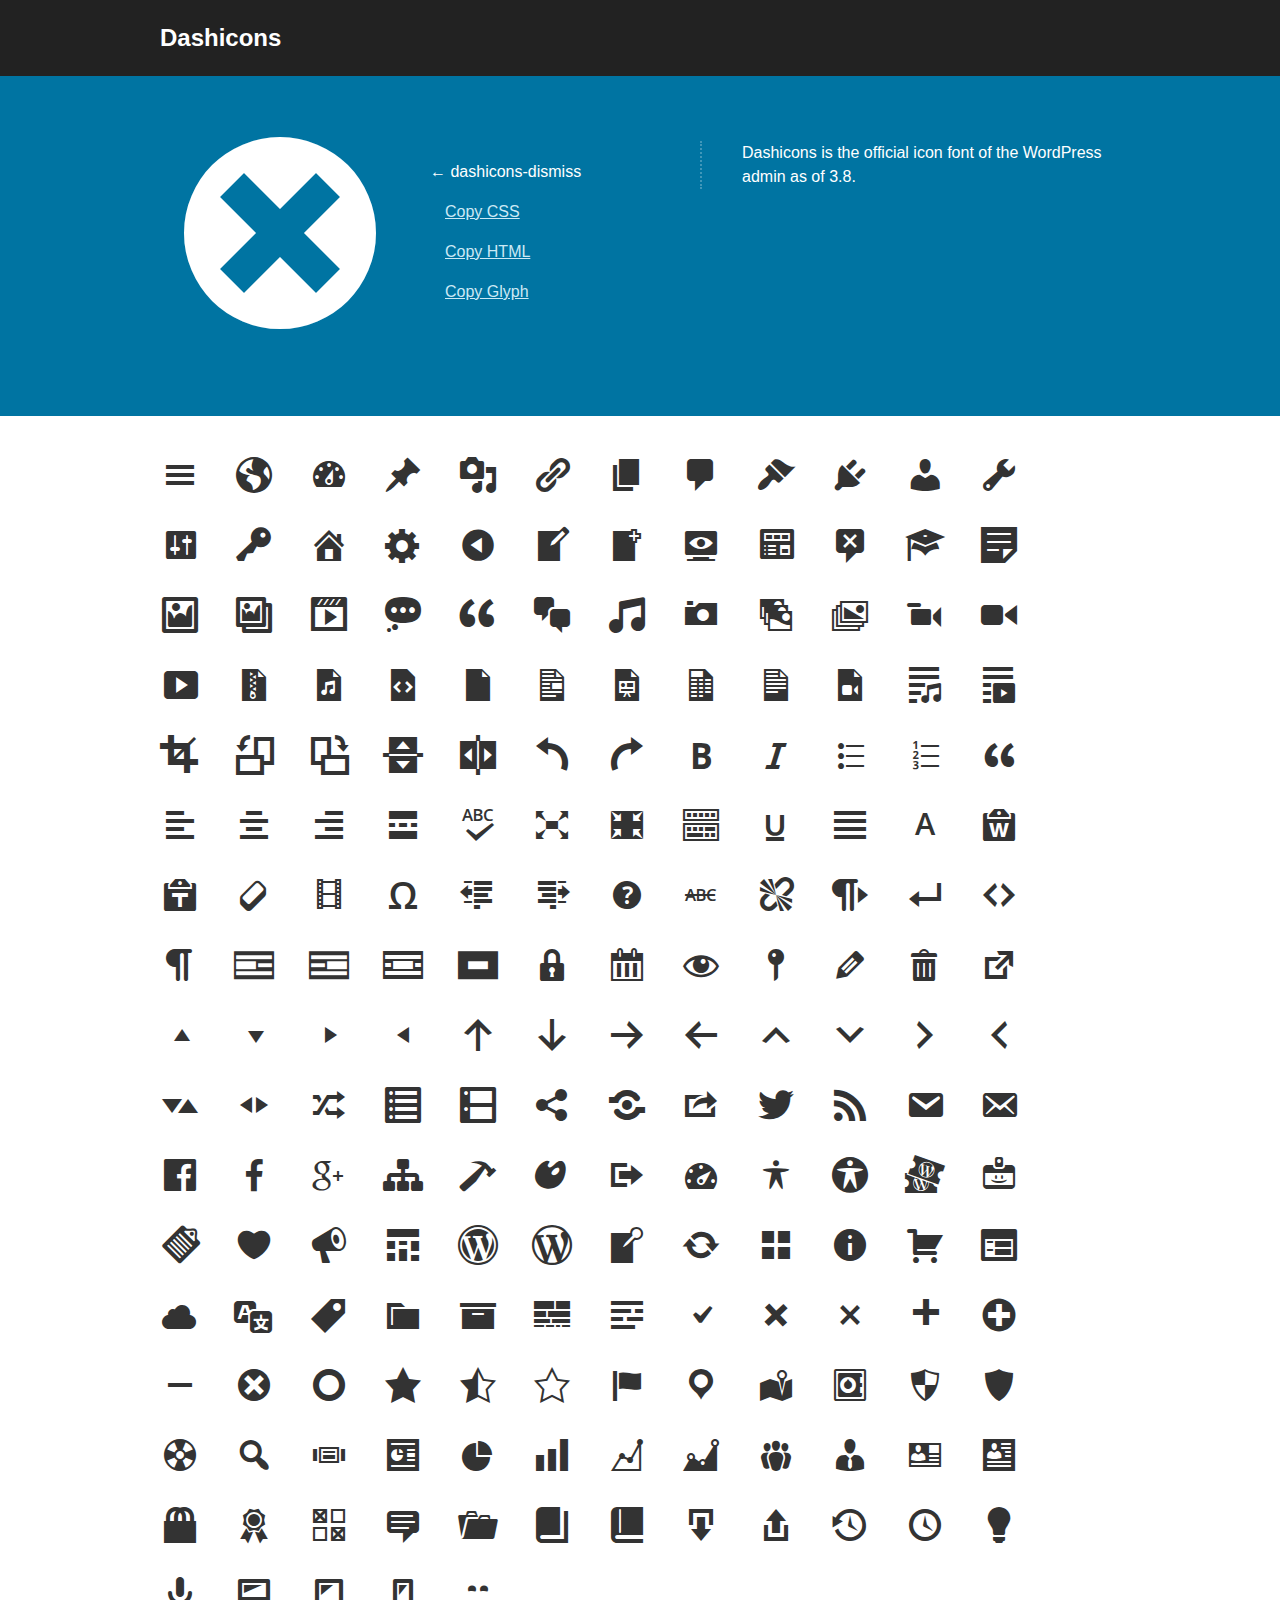
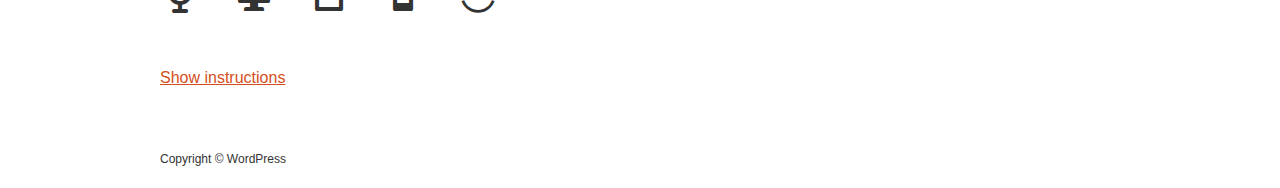
<file: dashicons/index.html>
<!DOCTYPE html>
<html dir="ltr" lang="en">
<head>
	<title>Dashicons</title>
	<meta name="robots" content="noindex">

	<!-- Stylesheets -->
	<link rel="stylesheet" href="css/dashicons.css">
	<link rel="stylesheet" href="css/style.css">
</head>
<body>

<div id="main">

	<div id="header">
		<h2>Dashicons</h2>
	</div>

	<div id="primary">
		<div id="content">
			<div id="glyph">
			</div>

			<div class="description">
				<p>Dashicons is the official icon font of the WordPress admin as of 3.8.</p>
			</div>

		</div>
	</div>

	<div id="icons">
		<div id="iconlist">

			<!-- admin menu -->
			<div data-code="f333" class="dashicons dashicons-menu"></div>
			<div data-code="f319" class="dashicons dashicons-admin-site"></div>
			<div data-code="f226" class="dashicons dashicons-dashboard"></div>
			<div data-code="f109" class="dashicons dashicons-admin-post"></div>
			<div data-code="f104" class="dashicons dashicons-admin-media"></div>
			<div data-code="f103" class="dashicons dashicons-admin-links"></div>
			<div data-code="f105" class="dashicons dashicons-admin-page"></div>
			<div data-code="f101" class="dashicons dashicons-admin-comments"></div>
			<div data-code="f100" class="dashicons dashicons-admin-appearance"></div>
			<div data-code="f106" class="dashicons dashicons-admin-plugins"></div>
			<div data-code="f110" class="dashicons dashicons-admin-users"></div>
			<div data-code="f107" class="dashicons dashicons-admin-tools"></div>
			<div data-code="f108" class="dashicons dashicons-admin-settings"></div>
			<div data-code="f112" class="dashicons dashicons-admin-network"></div>
			<div data-code="f102" class="dashicons dashicons-admin-home"></div>
			<div data-code="f111" class="dashicons dashicons-admin-generic"></div>
			<div data-code="f148" class="dashicons dashicons-admin-collapse"></div>

			<!-- welcome screen -->
			<div data-code="f119" class="dashicons dashicons-welcome-write-blog"></div>
			<!--<div data-code="f119" class="dashicons dashicons-welcome-edit-page"></div> Duplicate -->
			<div data-code="f133" class="dashicons dashicons-welcome-add-page"></div>
			<div data-code="f115" class="dashicons dashicons-welcome-view-site"></div>
			<div data-code="f116" class="dashicons dashicons-welcome-widgets-menus"></div>
			<div data-code="f117" class="dashicons dashicons-welcome-comments"></div>
			<div data-code="f118" class="dashicons dashicons-welcome-learn-more"></div>

			<!-- post formats -->
			<!--<div data-code="f109" class="dashicons dashicons-format-standard"></div> Duplicate -->
			<div data-code="f123" class="dashicons dashicons-format-aside"></div>
			<div data-code="f128" class="dashicons dashicons-format-image"></div>
			<div data-code="f161" class="dashicons dashicons-format-gallery"></div>
			<div data-code="f126" class="dashicons dashicons-format-video"></div>
			<div data-code="f130" class="dashicons dashicons-format-status"></div>
			<div data-code="f122" class="dashicons dashicons-format-quote"></div>
			<!--<div data-code="f103" class="dashicons dashicons-format-links"></div> Duplicate -->
			<div data-code="f125" class="dashicons dashicons-format-chat"></div>
			<div data-code="f127" class="dashicons dashicons-format-audio"></div>
			<div data-code="f306" class="dashicons dashicons-camera"></div>
			<div data-code="f232" class="dashicons dashicons-images-alt"></div>
			<div data-code="f233" class="dashicons dashicons-images-alt2"></div>
			<div data-code="f234" class="dashicons dashicons-video-alt"></div>
			<div data-code="f235" class="dashicons dashicons-video-alt2"></div>
			<div data-code="f236" class="dashicons dashicons-video-alt3"></div>

			<!-- media -->
			<div data-code="f501" class="dashicons dashicons-media-archive"></div>
			<div data-code="f500" class="dashicons dashicons-media-audio"></div>
			<div data-code="f499" class="dashicons dashicons-media-code"></div>
			<div data-code="f498" class="dashicons dashicons-media-default"></div>
			<div data-code="f497" class="dashicons dashicons-media-document"></div>
			<div data-code="f496" class="dashicons dashicons-media-interactive"></div>
			<div data-code="f495" class="dashicons dashicons-media-spreadsheet"></div>
			<div data-code="f491" class="dashicons dashicons-media-text"></div>
			<div data-code="f490" class="dashicons dashicons-media-video"></div>
			<div data-code="f492" class="dashicons dashicons-playlist-audio"></div>
			<div data-code="f493" class="dashicons dashicons-playlist-video"></div>

			<!-- image editing -->
			<div data-code="f165" class="dashicons dashicons-image-crop"></div>
			<div data-code="f166" class="dashicons dashicons-image-rotate-left"></div>
			<div data-code="f167" class="dashicons dashicons-image-rotate-right"></div>
			<div data-code="f168" class="dashicons dashicons-image-flip-vertical"></div>
			<div data-code="f169" class="dashicons dashicons-image-flip-horizontal"></div>
			<div data-code="f171" class="dashicons dashicons-undo"></div>
			<div data-code="f172" class="dashicons dashicons-redo"></div>

			<!-- tinymce -->
			<div data-code="f200" class="dashicons dashicons-editor-bold"></div>
			<div data-code="f201" class="dashicons dashicons-editor-italic"></div>
			<div data-code="f203" class="dashicons dashicons-editor-ul"></div>
			<div data-code="f204" class="dashicons dashicons-editor-ol"></div>
			<div data-code="f205" class="dashicons dashicons-editor-quote"></div>
			<div data-code="f206" class="dashicons dashicons-editor-alignleft"></div>
			<div data-code="f207" class="dashicons dashicons-editor-aligncenter"></div>
			<div data-code="f208" class="dashicons dashicons-editor-alignright"></div>
			<div data-code="f209" class="dashicons dashicons-editor-insertmore"></div>
			<div data-code="f210" class="dashicons dashicons-editor-spellcheck"></div>
			<!-- <div data-code="f211" class="dashicons dashicons-editor-distractionfree"></div> Duplicate -->
			<div data-code="f211" class="dashicons dashicons-editor-expand"></div>
			<div data-code="f506" class="dashicons dashicons-editor-contract"></div>
			<div data-code="f212" class="dashicons dashicons-editor-kitchensink"></div>
			<div data-code="f213" class="dashicons dashicons-editor-underline"></div>
			<div data-code="f214" class="dashicons dashicons-editor-justify"></div>
			<div data-code="f215" class="dashicons dashicons-editor-textcolor"></div>
			<div data-code="f216" class="dashicons dashicons-editor-paste-word"></div>
			<div data-code="f217" class="dashicons dashicons-editor-paste-text"></div>
			<div data-code="f218" class="dashicons dashicons-editor-removeformatting"></div>
			<div data-code="f219" class="dashicons dashicons-editor-video"></div>
			<div data-code="f220" class="dashicons dashicons-editor-customchar"></div>
			<div data-code="f221" class="dashicons dashicons-editor-outdent"></div>
			<div data-code="f222" class="dashicons dashicons-editor-indent"></div>
			<div data-code="f223" class="dashicons dashicons-editor-help"></div>
			<div data-code="f224" class="dashicons dashicons-editor-strikethrough"></div>
			<div data-code="f225" class="dashicons dashicons-editor-unlink"></div>
			<div data-code="f320" class="dashicons dashicons-editor-rtl"></div>
			<div data-code="f474" class="dashicons dashicons-editor-break"></div>
			<div data-code="f475" class="dashicons dashicons-editor-code"></div>
			<div data-code="f476" class="dashicons dashicons-editor-paragraph"></div>

			<!-- posts -->
			<div data-code="f135" class="dashicons dashicons-align-left"></div>
			<div data-code="f136" class="dashicons dashicons-align-right"></div>
			<div data-code="f134" class="dashicons dashicons-align-center"></div>
			<div data-code="f138" class="dashicons dashicons-align-none"></div>
			<div data-code="f160" class="dashicons dashicons-lock"></div>
			<div data-code="f145" class="dashicons dashicons-calendar"></div>
			<div data-code="f177" class="dashicons dashicons-visibility"></div>
			<div data-code="f173" class="dashicons dashicons-post-status"></div>
			<div data-code="f464" class="dashicons dashicons-edit"></div>
			<div data-code="f182" class="dashicons dashicons-trash"></div>

			<!-- sorting -->
			<div data-code="f504" class="dashicons dashicons-external"></div>
			<div data-code="f142" class="dashicons dashicons-arrow-up"></div>
			<div data-code="f140" class="dashicons dashicons-arrow-down"></div>
			<div data-code="f139" class="dashicons dashicons-arrow-right"></div>
			<div data-code="f141" class="dashicons dashicons-arrow-left"></div>
			<div data-code="f342" class="dashicons dashicons-arrow-up-alt"></div>
			<div data-code="f346" class="dashicons dashicons-arrow-down-alt"></div>
			<div data-code="f344" class="dashicons dashicons-arrow-right-alt"></div>
			<div data-code="f340" class="dashicons dashicons-arrow-left-alt"></div>
			<div data-code="f343" class="dashicons dashicons-arrow-up-alt2"></div>
			<div data-code="f347" class="dashicons dashicons-arrow-down-alt2"></div>
			<div data-code="f345" class="dashicons dashicons-arrow-right-alt2"></div>
			<div data-code="f341" class="dashicons dashicons-arrow-left-alt2"></div>
			<div data-code="f156" class="dashicons dashicons-sort"></div>
			<div data-code="f229" class="dashicons dashicons-leftright"></div>
			<div data-code="f503" class="dashicons dashicons-randomize"></div>
			<div data-code="f163" class="dashicons dashicons-list-view"></div>
			<div data-code="f164" class="dashicons dashicons-exerpt-view"></div>

			<!-- social -->
			<div data-code="f237" class="dashicons dashicons-share"></div>
			<div data-code="f240" class="dashicons dashicons-share-alt"></div>
			<div data-code="f242" class="dashicons dashicons-share-alt2"></div>
			<div data-code="f301" class="dashicons dashicons-twitter"></div>
			<div data-code="f303" class="dashicons dashicons-rss"></div>
			<div data-code="f465" class="dashicons dashicons-email"></div>
			<div data-code="f466" class="dashicons dashicons-email-alt"></div>
			<div data-code="f304" class="dashicons dashicons-facebook"></div>
			<div data-code="f305" class="dashicons dashicons-facebook-alt"></div>
			<div data-code="f462" class="dashicons dashicons-googleplus"></div>
			<div data-code="f325" class="dashicons dashicons-networking"></div>

			<!-- WPorg specific icons: Jobs, Profiles, WordCamps -->
			<div data-code="f308" class="dashicons dashicons-hammer"></div>
			<div data-code="f309" class="dashicons dashicons-art"></div>
			<div data-code="f310" class="dashicons dashicons-migrate"></div>
			<div data-code="f311" class="dashicons dashicons-performance"></div>
			<div data-code="f483" class="dashicons dashicons-universal-access"></div>
			<div data-code="f507" class="dashicons dashicons-universal-access-alt"></div>
			<div data-code="f486" class="dashicons dashicons-tickets"></div>
			<div data-code="f484" class="dashicons dashicons-nametag"></div>
			<div data-code="f481" class="dashicons dashicons-clipboard"></div>
			<div data-code="f487" class="dashicons dashicons-heart"></div>
			<div data-code="f488" class="dashicons dashicons-megaphone"></div>
			<div data-code="f489" class="dashicons dashicons-schedule"></div>

			<!-- internal/products -->
			<div data-code="f120" class="dashicons dashicons-wordpress"></div>
			<div data-code="f324" class="dashicons dashicons-wordpress-alt"></div>
			<div data-code="f157" class="dashicons dashicons-pressthis"></div>
			<div data-code="f463" class="dashicons dashicons-update"></div>
			<div data-code="f180" class="dashicons dashicons-screenoptions"></div>
			<div data-code="f348" class="dashicons dashicons-info"></div>
			<div data-code="f174" class="dashicons dashicons-cart"></div>
			<div data-code="f175" class="dashicons dashicons-feedback"></div>
			<div data-code="f176" class="dashicons dashicons-cloud"></div>
			<div data-code="f326" class="dashicons dashicons-translation"></div>

			<!-- taxonomies -->
			<div data-code="f323" class="dashicons dashicons-tag"></div>
			<div data-code="f318" class="dashicons dashicons-category"></div>

			<!-- widgets -->
			<div data-code="f480" class="dashicons dashicons-archive"></div>
			<div data-code="f479" class="dashicons dashicons-tagcloud"></div>
			<div data-code="f478" class="dashicons dashicons-text"></div>

			<!-- alerts/notifications/flags -->
			<div data-code="f147" class="dashicons dashicons-yes"></div>
			<div data-code="f158" class="dashicons dashicons-no"></div>
			<div data-code="f335" class="dashicons dashicons-no-alt"></div>
			<div data-code="f132" class="dashicons dashicons-plus"></div>
			<div data-code="f502" class="dashicons dashicons-plus-alt"></div>
			<div data-code="f460" class="dashicons dashicons-minus"></div>
			<div data-code="f153" class="dashicons dashicons-dismiss"></div>
			<div data-code="f159" class="dashicons dashicons-marker"></div>
			<div data-code="f155" class="dashicons dashicons-star-filled"></div>
			<div data-code="f459" class="dashicons dashicons-star-half"></div>
			<div data-code="f154" class="dashicons dashicons-star-empty"></div>
			<div data-code="f227" class="dashicons dashicons-flag"></div>

			<!-- misc/cpt -->
			<div data-code="f230" class="dashicons dashicons-location"></div>
			<div data-code="f231" class="dashicons dashicons-location-alt"></div>
			<div data-code="f178" class="dashicons dashicons-vault"></div>
			<div data-code="f332" class="dashicons dashicons-shield"></div>
			<div data-code="f334" class="dashicons dashicons-shield-alt"></div>
			<div data-code="f468" class="dashicons dashicons-sos"></div>
			<div data-code="f179" class="dashicons dashicons-search"></div>
			<div data-code="f181" class="dashicons dashicons-slides"></div>
			<div data-code="f183" class="dashicons dashicons-analytics"></div>
			<div data-code="f184" class="dashicons dashicons-chart-pie"></div>
			<div data-code="f185" class="dashicons dashicons-chart-bar"></div>
			<div data-code="f238" class="dashicons dashicons-chart-line"></div>
			<div data-code="f239" class="dashicons dashicons-chart-area"></div>
			<div data-code="f307" class="dashicons dashicons-groups"></div>
			<div data-code="f338" class="dashicons dashicons-businessman"></div>
			<div data-code="f336" class="dashicons dashicons-id"></div>
			<div data-code="f337" class="dashicons dashicons-id-alt"></div>
			<div data-code="f312" class="dashicons dashicons-products"></div>
			<div data-code="f313" class="dashicons dashicons-awards"></div>
			<div data-code="f314" class="dashicons dashicons-forms"></div>
			<div data-code="f473" class="dashicons dashicons-testimonial"></div>
			<div data-code="f322" class="dashicons dashicons-portfolio"></div>
			<div data-code="f330" class="dashicons dashicons-book"></div>
			<div data-code="f331" class="dashicons dashicons-book-alt"></div>
			<div data-code="f316" class="dashicons dashicons-download"></div>
			<div data-code="f317" class="dashicons dashicons-upload"></div>
			<div data-code="f321" class="dashicons dashicons-backup"></div>
			<div data-code="f469" class="dashicons dashicons-clock"></div>
			<div data-code="f339" class="dashicons dashicons-lightbulb"></div>
			<div data-code="f482" class="dashicons dashicons-microphone"></div>
			<div data-code="f472" class="dashicons dashicons-desktop"></div>
			<div data-code="f471" class="dashicons dashicons-tablet"></div>
			<div data-code="f470" class="dashicons dashicons-smartphone"></div>
			<div data-code="f328" class="dashicons dashicons-smiley"></div>
		</div>

		<a id="toggleinstructions" href="javascript:jQuery('#instructions').toggle();void(null)">Show instructions</a>

		<div id="instructions" style="display: none;">

			<h4>Photoshop Usage</h4>

			<p>Use the .OTF version of the font for Photoshop mockups, the web-font versions won't work. For most accurate results, pick the "Sharp" font smoothing.</p>

			<h4>CSS Usage</h4>

			<p>Link the stylesheet:</p>

			<pre>&lt;link rel="stylesheet" href="css/dashicons.css"></pre>

			<p>Now add the icons using the <code>:before</code> selector. You can insert the Star icon like this:</p>

			<code>.myicon:before {</code>
			<textarea class="code" onclick="select();">content: "\2605";
display: inline-block;
-webkit-font-smoothing: antialiased;
font: normal 20px/1 'dashicons';
vertical-align: top;</textarea>
			<code>}</code>

		</div>
		<div id="temp" style="display: none;"></div>

	</div>

	<p id="footer">Copyright &copy; WordPress</p>

</div>

<!-- JavaScript -->
<script src="js/ga.js"></script>
<script src="js/jquery-1.9.1.min.js"></script>
<script src="js/main.js"></script>

</body>
</html>
</file>
<file: dashicons/css/dashicons.css>
@font-face {
	font-family: "dashicons";
	src: url(../fonts/dashicons.eot);
}

@font-face {
	font-family: "dashicons";
	src: url([data-uri]) format('woff'),
		url(../fonts/dashicons.ttf) format("truetype"),
		url(../fonts/dashicons.svg#dashicons) format("svg");
	font-weight: normal;
	font-style: normal;
}

.dashicons,
.dashicons-before:before {
	display: inline-block;
	width: 20px;
	height: 20px;
	font-size: 20px;
	line-height: 1;
	font-family: "dashicons";
	text-decoration: inherit;
	font-weight: normal;
	font-style: normal;
	vertical-align: top;
	text-align: center;
	-webkit-transition: color .1s ease-in 0;
	transition: color .1s ease-in 0;
	-webkit-font-smoothing: antialiased;
	-moz-osx-font-smoothing: grayscale;
}

/* Admin Menu Icons */

.dashicons-menu:before {
	content: "\f333";
}

.dashicons-admin-site:before {
	content: "\f319";
}

.dashicons-dashboard:before {
	content: "\f226";
}

.dashicons-admin-media:before {
	content: "\f104";
}

.dashicons-admin-page:before {
	content: "\f105";
}

.dashicons-admin-comments:before {
	content: "\f101";
}

.dashicons-admin-appearance:before {
	content: "\f100";
}

.dashicons-admin-plugins:before {
	content: "\f106";
}

.dashicons-admin-users:before {
	content: "\f110";
}

.dashicons-admin-tools:before {
	content: "\f107";
}

.dashicons-admin-settings:before {
	content: "\f108";
}

.dashicons-admin-network:before {
	content: "\f112";
}

.dashicons-admin-generic:before {
	content: "\f111";
}

.dashicons-admin-home:before {
	content: "\f102";
}

.dashicons-admin-collapse:before {
	content: "\f148";
}


/* Both Admin Menu and Post Formats */

.dashicons-admin-links:before,
.dashicons-format-links:before {
	content: "\f103";
}

.dashicons-admin-post:before,
.dashicons-format-standard:before {
	content: "\f109";
}


/* Post Format Icons */

.dashicons-format-image:before {
	content: "\f128";
}

.dashicons-format-gallery:before {
	content: "\f161";
}

.dashicons-format-audio:before {
	content: "\f127";
}

.dashicons-format-video:before {
	content: "\f126";
}

.dashicons-format-chat:before {
	content: "\f125";
}

.dashicons-format-status:before {
	content: "\f130";
}

.dashicons-format-aside:before {
	content: "\f123";
}

.dashicons-format-quote:before {
	content: "\f122";
}


/* Welcome Screen Icons */

.dashicons-welcome-write-blog:before,
.dashicons-welcome-edit-page:before {
	content: "\f119";
}

.dashicons-welcome-add-page:before {
	content: "\f133";
}

.dashicons-welcome-view-site:before {
	content: "\f115";
}

.dashicons-welcome-widgets-menus:before {
	content: "\f116";
}

.dashicons-welcome-comments:before {
	content: "\f117";
}

.dashicons-welcome-learn-more:before {
	content: "\f118";
}


/* Image Editing Icons */

.dashicons-image-crop:before {
	content: "\f165";
}

.dashicons-image-rotate-left:before {
	content: "\f166";
}

.dashicons-image-rotate-right:before {
	content: "\f167";
}

.dashicons-image-flip-vertical:before {
	content: "\f168";
}

.dashicons-image-flip-horizontal:before {
	content: "\f169";
}


/* Both Image Editing and TinyMCE */

.dashicons-undo:before {
	content: "\f171";
}

.dashicons-redo:before {
	content: "\f172";
}

/* TinyMCE Icons */

.dashicons-editor-bold:before {
	content: "\f200";
}

.dashicons-editor-italic:before {
	content: "\f201";
}

.dashicons-editor-ul:before {
	content: "\f203";
}

.dashicons-editor-ol:before {
	content: "\f204";
}

.dashicons-editor-quote:before {
	content: "\f205";
}

.dashicons-editor-alignleft:before {
	content: "\f206";
}

.dashicons-editor-aligncenter:before {
	content: "\f207";
}

.dashicons-editor-alignright:before {
	content: "\f208";
}

.dashicons-editor-insertmore:before {
	content: "\f209";
}

.dashicons-editor-spellcheck:before {
	content: "\f210";
}

.dashicons-editor-distractionfree:before,
.dashicons-editor-expand:before {
	content: "\f211";
}

.dashicons-editor-contract:before {
	content: "\f506";
}

.dashicons-editor-kitchensink:before {
	content: "\f212";
}

.dashicons-editor-underline:before {
	content: "\f213";
}

.dashicons-editor-justify:before {
	content: "\f214";
}

.dashicons-editor-textcolor:before {
	content: "\f215";
}

.dashicons-editor-paste-word:before {
	content: "\f216";
}

.dashicons-editor-paste-text:before {
	content: "\f217";
}

.dashicons-editor-removeformatting:before {
	content: "\f218";
}

.dashicons-editor-video:before {
	content: "\f219";
}

.dashicons-editor-customchar:before {
	content: "\f220";
}

.dashicons-editor-outdent:before {
	content: "\f221";
}

.dashicons-editor-indent:before {
	content: "\f222";
}

.dashicons-editor-help:before {
	content: "\f223";
}

.dashicons-editor-strikethrough:before {
	content: "\f224";
}

.dashicons-editor-unlink:before {
	content: "\f225";
}

.dashicons-editor-rtl:before {
	content: "\f320";
}

.dashicons-editor-break:before {
	content: "\f474";
}

.dashicons-editor-code:before {
	content: "\f475";
}

.dashicons-editor-paragraph:before {
	content: "\f476";
}

/* Post Icons */

.dashicons-align-left:before {
	content: "\f135";
}

.dashicons-align-right:before {
	content: "\f136";
}

.dashicons-align-center:before {
	content: "\f134";
}

.dashicons-align-none:before {
	content: "\f138";
}

.dashicons-lock:before {
	content: "\f160";
}

.dashicons-calendar:before {
	content: "\f145";
}

.dashicons-visibility:before {
	content: "\f177";
}

.dashicons-post-status:before {
	content: "\f173";
}

.dashicons-edit:before {
	content: "\f464";
}

.dashicons-post-trash:before,
.dashicons-trash:before {
	content: "\f182";
}


/* Sorting */

.dashicons-external:before {
	content: "\f504";
}

.dashicons-arrow-up:before {
	content: "\f142";
}

.dashicons-arrow-down:before {
	content: "\f140";
}

.dashicons-arrow-left:before {
	content: "\f141";
}

.dashicons-arrow-right:before {
	content: "\f139";
}

.dashicons-arrow-up-alt:before {
	content: "\f342";
}

.dashicons-arrow-down-alt:before {
	content: "\f346";
}

.dashicons-arrow-left-alt:before {
	content: "\f340";
}

.dashicons-arrow-right-alt:before {
	content: "\f344";
}

.dashicons-arrow-up-alt2:before {
	content: "\f343";
}

.dashicons-arrow-down-alt2:before {
	content: "\f347";
}

.dashicons-arrow-left-alt2:before {
	content: "\f341";
}

.dashicons-arrow-right-alt2:before {
	content: "\f345";
}

.dashicons-leftright:before {
	content: "\f229";
}

.dashicons-sort:before {
	content: "\f156";
}

.dashicons-randomize:before {
	content: "\f503"
}

.dashicons-list-view:before {
	content: "\f163";
}

.dashicons-exerpt-view:before {
	content: "\f164";
}


/* WPorg specific icons: Jobs, Profiles, WordCamps */

.dashicons-hammer:before {
	content: "\f308";
}

.dashicons-art:before {
	content: "\f309";
}

.dashicons-migrate:before {
	content: "\f310";
}

.dashicons-performance:before {
	content: "\f311";
}

.dashicons-universal-access:before {
	content: "\f483";
}

.dashicons-universal-access-alt:before {
	content: "\f507";
}

.dashicons-tickets:before {
	content: "\f486";
}

.dashicons-nametag:before {
	content: "\f484";
}

.dashicons-clipboard:before {
	content: "\f481";
}

.dashicons-heart:before {
	content: "\f487";
}

.dashicons-megaphone:before {
	content: "\f488";
}

.dashicons-schedule:before {
	content: "\f489";
}


/* Internal/Products */

.dashicons-wordpress:before {
	content: "\f120";
}

.dashicons-wordpress-alt:before {
	content: "\f324";
}

.dashicons-pressthis:before {
	content: "\f157";
}

.dashicons-update:before {
	content: "\f463";
}

.dashicons-screenoptions:before {
	content: "\f180";
}

.dashicons-info:before {
	content: "\f348";
}

.dashicons-cart:before {
	content: "\f174";
}

.dashicons-feedback:before {
	content: "\f175";
}

.dashicons-cloud:before {
	content: "\f176";
}

.dashicons-translation:before {
	content: "\f326";
}


/* Taxonomies */

.dashicons-tag:before {
	content: "\f323";
}

.dashicons-category:before {
	content: "\f318";
}


/* Widget icons */

.dashicons-archive:before {
	content: "\f480";
}

.dashicons-tagcloud:before {
	content: "\f479";
}

.dashicons-text:before {
	content: "\f478";
}


/* Media icons */

.dashicons-media-archive:before {
	content: "\f501"
}

.dashicons-media-audio:before {
	content: "\f500"
}

.dashicons-media-code:before {
	content: "\f499"
}

.dashicons-media-default:before {
	content: "\f498"
}

.dashicons-media-document:before {
	content: "\f497"
}

.dashicons-media-interactive:before {
	content: "\f496"
}

.dashicons-media-spreadsheet:before {
	content: "\f495"
}

.dashicons-media-text:before {
	content: "\f491"
}

.dashicons-media-video:before {
	content: "\f490"
}

.dashicons-playlist-audio:before {
	content: "\f492"
}

.dashicons-playlist-video:before {
	content: "\f493"
}


/* Alerts/Notifications/Flags */

.dashicons-yes:before {
	content: "\f147";
}

.dashicons-no:before {
	content: "\f158";
}

.dashicons-no-alt:before {
	content: "\f335";
}

.dashicons-plus:before {
	content: "\f132";
}

.dashicons-plus-alt:before {
	content: "\f502"
}

.dashicons-minus:before {
	content: "\f460";
}

.dashicons-dismiss:before {
	content: "\f153";
}

.dashicons-marker:before {
	content: "\f159";
}

.dashicons-star-filled:before {
	content: "\f155";
}

.dashicons-star-half:before {
	content: "\f459";
}

.dashicons-star-empty:before {
	content: "\f154";
}

.dashicons-flag:before {
	content: "\f227";
}


/* Social Icons */

.dashicons-share:before {
	content: "\f237";
}

.dashicons-share1:before {
	content: "\f237";
}

.dashicons-share-alt:before {
	content: "\f240";
}

.dashicons-share-alt2:before {
	content: "\f242";
}

.dashicons-twitter:before {
	content: "\f301";
}

.dashicons-rss:before {
	content: "\f303";
}

.dashicons-email:before {
	content: "\f465";
}

.dashicons-email-alt:before {
	content: "\f466";
}

.dashicons-facebook:before {
	content: "\f304";
}

.dashicons-facebook-alt:before {
	content: "\f305";
}

.dashicons-networking:before {
	content: "\f325";
}

.dashicons-googleplus:before {
	content: "\f462";
}


/* Misc/CPT */

.dashicons-location:before {
	content: "\f230";
}

.dashicons-location-alt:before {
	content: "\f231";
}

.dashicons-camera:before {
	content: "\f306";
}

.dashicons-images-alt:before {
	content: "\f232";
}

.dashicons-images-alt2:before {
	content: "\f233";
}

.dashicons-video-alt:before {
	content: "\f234";
}

.dashicons-video-alt2:before {
	content: "\f235";
}

.dashicons-video-alt3:before {
	content: "\f236";
}

.dashicons-vault:before {
	content: "\f178";
}

.dashicons-shield:before {
	content: "\f332";
}

.dashicons-shield-alt:before {
	content: "\f334";
}

.dashicons-sos:before {
	content: "\f468";
}

.dashicons-search:before {
	content: "\f179";
}

.dashicons-slides:before {
	content: "\f181";
}

.dashicons-analytics:before {
	content: "\f183";
}

.dashicons-chart-pie:before {
	content: "\f184";
}

.dashicons-chart-bar:before {
	content: "\f185";
}

.dashicons-chart-line:before {
	content: "\f238";
}

.dashicons-chart-area:before {
	content: "\f239";
}

.dashicons-groups:before {
	content: "\f307";
}

.dashicons-businessman:before {
	content: "\f338";
}

.dashicons-id:before {
	content: "\f336";
}

.dashicons-id-alt:before {
	content: "\f337";
}

.dashicons-products:before {
	content: "\f312";
}

.dashicons-awards:before {
	content: "\f313";
}

.dashicons-forms:before {
	content: "\f314";
}

.dashicons-testimonial:before {
	content: "\f473";
}

.dashicons-portfolio:before {
	content: "\f322";
}

.dashicons-book:before {
	content: "\f330";
}

.dashicons-book-alt:before {
	content: "\f331";
}

.dashicons-download:before {
	content: "\f316";
}

.dashicons-upload:before {
	content: "\f317";
}

.dashicons-backup:before {
	content: "\f321";
}

.dashicons-clock:before {
	content: "\f469";
}

.dashicons-lightbulb:before {
	content: "\f339";
}

.dashicons-microphone:before {
	content: "\f482";
}

.dashicons-desktop:before {
	content: "\f472";
}

.dashicons-tablet:before {
	content: "\f471";
}

.dashicons-smartphone:before {
	content: "\f470";
}

.dashicons-smiley:before {
	content: "\f328";
}
</file>
<file: dashicons/css/style.css>
/* =Reset
	http://meyerweb.com/eric/tools/css/reset/ 
	v2.0 | 20110126
	License: none (public domain)
----------------------------------------------- */

html, body, div, span, applet, object, iframe,
h1, h2, h3, h4, h5, h6, p, blockquote, pre,
a, abbr, acronym, address, big, cite, code,
del, dfn, em, img, ins, kbd, q, s, samp,
small, strike, strong, sub, sup, tt, var,
b, u, i, center,
dl, dt, dd, ol, ul, li,
fieldset, form, label, legend,
table, caption, tbody, tfoot, thead, tr, th, td,
article, aside, canvas, details, embed, 
figure, figcaption, footer, header, hgroup, 
menu, nav, output, ruby, section, summary,
time, mark, audio, video {
	margin: 0;
	padding: 0;
	border: 0;
	font-size: 100%;
	font: inherit;
	vertical-align: baseline;
}
/* HTML5 display-role reset for older browsers */
article, aside, details, figcaption, figure, 
footer, header, hgroup, menu, nav, section {
	display: block;
}
body {
	line-height: 1;
}
ol, ul {
	list-style: none;
}
blockquote, q {
	quotes: none;
}
blockquote:before, blockquote:after,
q:before, q:after {
	content: '';
	content: none;
}
table {
	border-collapse: collapse;
	border-spacing: 0;
}


/* =Global
----------------------------------------------- */

body {
	font-family: "Open Sans", sans-serif;
	line-height: 1.5;
	margin: 0;
	color: #333;
}
a {
	color: #d54e21;
}
h2 {
	font-size: 24px;
	font-weight: bold;
}
h4 {
	margin-top: 40px;
}

#iconlist {
	clear: both;
	margin-bottom: 20px;
}
#iconlist div {
	padding: 0 50px 50px 0;
	font-size: 40px;
	line-height: 1;
}
#iconlist div:hover {
	cursor: pointer;
	color: #d54e21;
}
#primary {
	padding-bottom: 20px;
	background: #0074a2;
	overflow: hidden;
}
#primary a {
	color: #cce9f5;
}
#content, #icons {
	width: 960px;
	margin: 0 auto;
}
#content {
	color: white;
}
#icons {
	padding: 40px;
}
#glyph {
	float: left;
	width: 500px;
	padding: 40px 0;
}
#glyph .info {
	float: right;
	width: 230px;
	padding: 36px 0 0 0;
}
#glyph .info a {
	display: block;
	padding: 8px 0 8px 15px;
}
#glyph .info strong {
	font-weight: normal;
	display: block;
	padding: 8px 0;
}
#glyph .dashicons {
	font-size: 240px;
	width: 240px;
	height: 240px;
	overflow: visible;
}
.description {
	-moz-box-sizing: border-box; 
	-webkit-box-sizing: border-box; 
	box-sizing: border-box;
	margin-top: 65px;
	width: 420px;
	float: right;
	padding-left: 40px;
	border-left: 2px dotted rgba(255,255,255,.25);
	background-size: 4px 4px;
}
#header {
	background: #222;
}
#header h2 {
	color: white;
	margin: 0 auto;
	padding: 20px 0;
	width: 960px;
}
#footer {
	width: 960px;
	margin: 20px auto;
	font-size: 9pt;
}
pre, code {
	font: 14px/1.5 monospace;
}
.code {
	display: block;
	font: 14px/1.5 monospace;
	width: 600px;
	white-space: pre;
	border: 1px solid #ccc;
	padding: 10px;
	overflow: auto;
	min-height: 110px;
}
</file>
